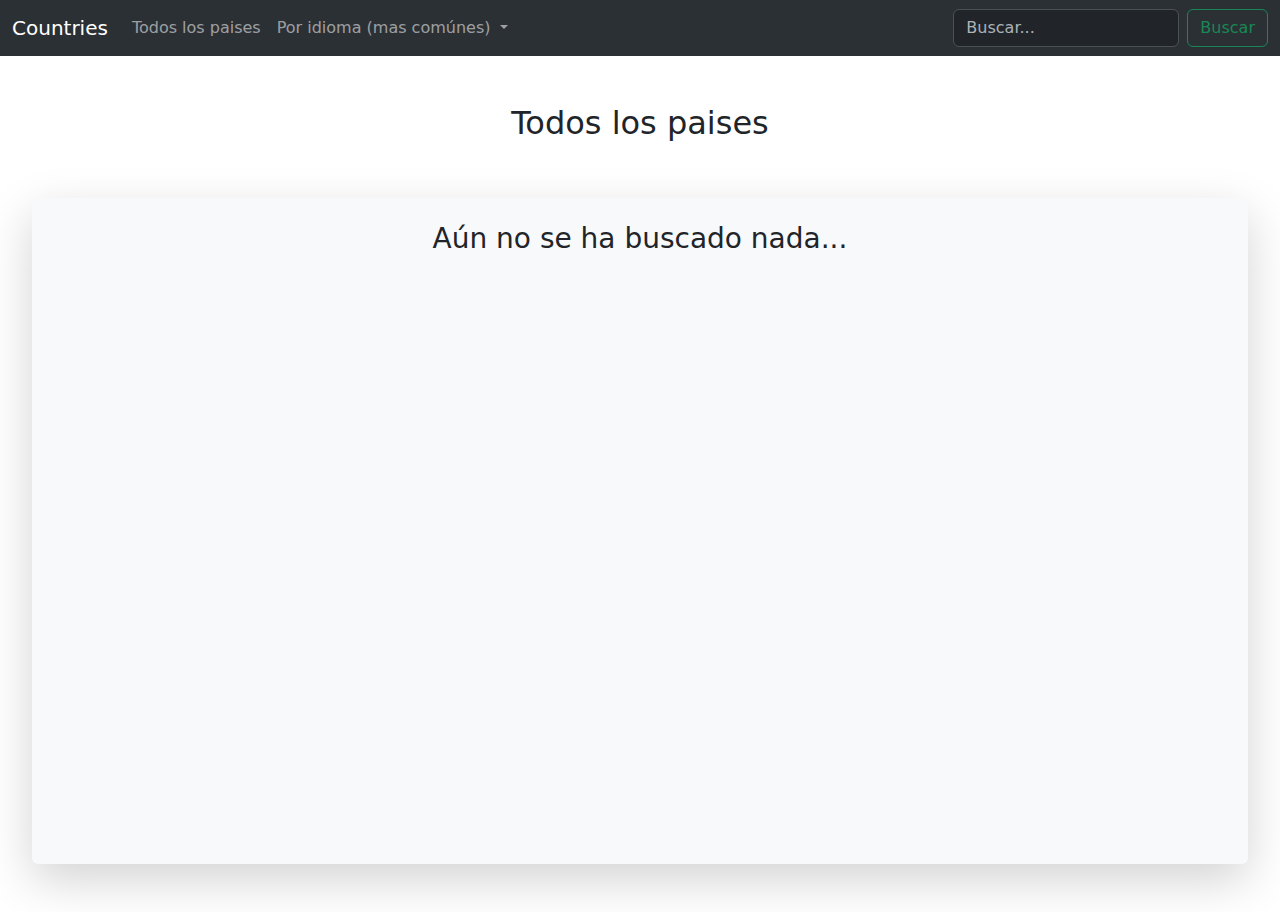
<file: index.html>
<!DOCTYPE html>
<html lang="es">
<head>
    <meta charset="UTF-8">
    <meta name="viewport" content="width=device-width, initial-scale=1.0">
    <link href="https://cdn.jsdelivr.net/npm/bootstrap@5.3.3/dist/css/bootstrap.min.css" rel="stylesheet" integrity="sha384-QWTKZyjpPEjISv5WaRU9OFeRpok6YctnYmDr5pNlyT2bRjXh0JMhjY6hW+ALEwIH" crossorigin="anonymous">
    <link rel="stylesheet" href="styles/styles.css">
    <link rel="shortcut icon" href="favicon.ico" type="image/x-icon">
    <script src="https://cdn.jsdelivr.net/npm/bootstrap@5.3.3/dist/js/bootstrap.bundle.min.js" integrity="sha384-YvpcrYf0tY3lHB60NNkmXc5s9fDVZLESaAA55NDzOxhy9GkcIdslK1eN7N6jIeHz" crossorigin="anonymous" defer></script>
    <script src="scripts/main.js" defer></script>
    <title>Rest Countries</title>
</head>
<body>
    <header>
        <nav class="navbar bg-dark navbar-expand-lg bg-body-tertiary" data-bs-theme="dark">
            <div class="container-fluid">
                <a class="navbar-brand" href="index.html">Countries</a>
                <button class="navbar-toggler" type="button" data-bs-toggle="collapse" data-bs-target="#navbarScroll" aria-controls="navbarScroll" aria-expanded="false" aria-label="Toggle navigation">
                    <span class="navbar-toggler-icon"></span>
                </button>
                <div class="collapse navbar-collapse" id="navbarScroll">
                <ul class="navbar-nav me-auto my-2 my-lg-0 navbar-nav-scroll" style="--bs-scroll-height: 100px;">
                    <li class="nav-item">
                        <a class="nav-link" aria-current="page"  onclick="getAllCountries()">Todos los paises</a>
                    </li>
                    <li class="nav-item dropdown">
                        <a class="nav-link dropdown-toggle" role="button" data-bs-toggle="dropdown" aria-expanded="false">
                            Por idioma (mas comúnes)
                        </a>
                        <ul class="dropdown-menu">
                          <li><a class="dropdown-item" onclick="getCountrieByLanguage('spanish')">Español</a></li>
                          <li><a class="dropdown-item" onclick="getCountrieByLanguage('english')">Inglés</a></li>
                          <li><a class="dropdown-item" onclick="getCountrieByLanguage('chinese')">Chino</a></li>
                          <li><a class="dropdown-item" onclick="getCountrieByLanguage('french')">Francés</a></li>
                          <li><a class="dropdown-item" onclick="getCountrieByLanguage('arabic')">Árabe</a></li>
                          <li><a class="dropdown-item" onclick="getCountrieByLanguage('russian')">Ruso</a></li>
                        </ul>
                      </li>
              
                </ul>
                <form id="form--search" class="d-flex" role="search">
                    <input id="input--search" class="form-control me-2" type="search" placeholder="Buscar..." aria-label="Search">
                    <button class="btn btn-outline-success" type="submit">Buscar</button>
                </form>
                </div>
            </div>
        </nav>
    </header>
    <main>
        <h2 id="text--title" class="text-center mt-5">Busca un pais por su nombre</h2>
        <div id="main--container" class="shadow-lg p-3 mb-5 bg-body-tertiary rounded mt-5">
            <h3 class="text-center container mt-2">Aún no se ha buscado nada...</h3>    
        </div>
    </main>
</body>
</html>
</file>
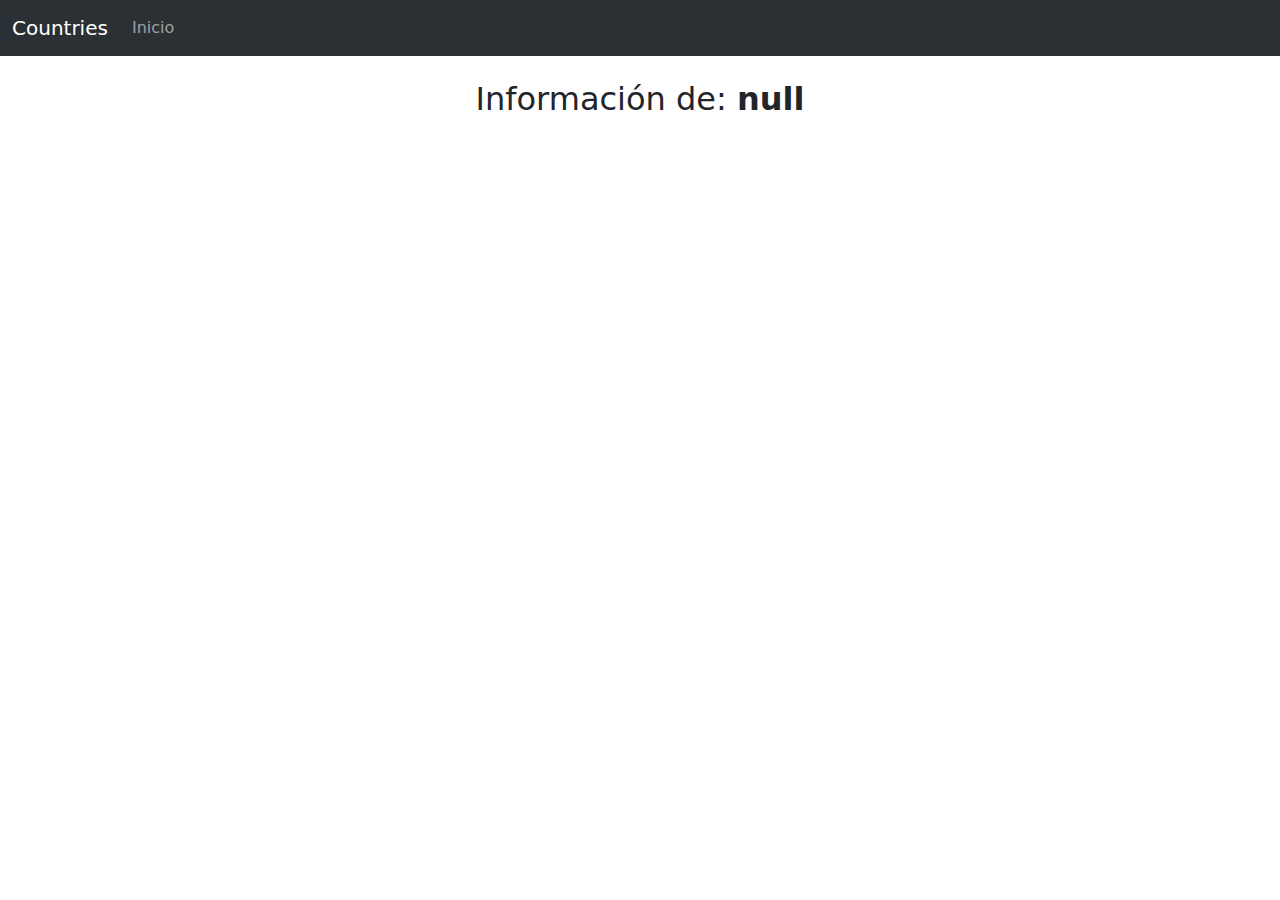
<file: pages/info.html>
<!DOCTYPE html>
<html lang="es">
<head>
    <meta charset="UTF-8">
    <meta name="viewport" content="width=device-width, initial-scale=1.0">
    <link href="https://cdn.jsdelivr.net/npm/bootstrap@5.3.3/dist/css/bootstrap.min.css" rel="stylesheet" integrity="sha384-QWTKZyjpPEjISv5WaRU9OFeRpok6YctnYmDr5pNlyT2bRjXh0JMhjY6hW+ALEwIH" crossorigin="anonymous">
    <link rel="stylesheet" href="../styles/styles.css">
    <script src="https://cdn.jsdelivr.net/npm/bootstrap@5.3.3/dist/js/bootstrap.bundle.min.js" integrity="sha384-YvpcrYf0tY3lHB60NNkmXc5s9fDVZLESaAA55NDzOxhy9GkcIdslK1eN7N6jIeHz" crossorigin="anonymous" defer></script>
    <script src="../scripts/main.js" defer></script>
    <title>Rest Countries</title>
</head>
<body>
    <header>
        <nav class="navbar bg-dark navbar-expand-lg bg-body-tertiary" data-bs-theme="dark">
            <div class="container-fluid">
                <a class="navbar-brand" href="../index.html">Countries</a>
                <button class="navbar-toggler" type="button" data-bs-toggle="collapse" data-bs-target="#navbarScroll" aria-controls="navbarScroll" aria-expanded="false" aria-label="Toggle navigation">
                <span class="navbar-toggler-icon"></span>
                </button>
                <div class="collapse navbar-collapse" id="navbarScroll">
                <ul class="navbar-nav me-auto my-2 my-lg-0 navbar-nav-scroll" style="--bs-scroll-height: 100px;">
                    <li class="nav-item">
                        <a class="nav-link" aria-current="page" href="../index.html">Inicio</a>
                    </li>
                </ul>
                </div>
            </div>
        </nav>
    </header>
    <main>  
        <h2 id="text--title--info" class="text-center mt-4 mb-4"></h2>
        <div id="spinner" class="spinner-border text-secondary" role="status">
            <span class="visually-hidden mt-2">Loading...</span>
        </div>
        <div id="container--info" class="mt-4">
        </div>
    </main>
</body>
</html>
</file>
<file: styles/styles.css>
/* GENERALES */

body, html {
    margin: 0;
    padding: 0;
    box-sizing: border-box;
}

a {
    text-decoration: none;
    cursor: pointer;
}

ul {
    list-style: none;
}
            
/* MAIN */
main {
    display: flex;
    flex-direction: column;
    align-items: center;
}

div#main--container {
    width: 95%;
    height: 74vh;
    display: flex;
    flex-wrap: wrap;
    overflow-y: scroll;
}

div.card {
    width: 32%;
    height: 450px;
    margin: 5px;
}

div.card img {
    height: 300px;
}

div button.btn-info{
    width: 100%;
}

/* MAIN INFO */
div#container--info {
    width: 100%;
    height: 74vh;
}

div.card--info {
    width: 95%;
    height: 100%;
    margin: 0 auto;
    background-color: #2B3035;
    border: 2px solid black;
    border-radius: 10px;
    color: white;
}

div.card--info img.card-img-info {
    width: 70%;
    background-color: aquamarine;
    border-radius: 10px 0 0 10px;
}

div.container--info--countrie {
    width: 30%;
    display: flex;
    flex-direction: column;
    justify-content: space-around;
    padding: 30px;
}

div.container--info--countrie p.info--description {
    font-weight: bold;
    line-height: 30px;
    overflow-y: scroll;
}

div#spinner {
    width: 50px; 
    height: 50px;
    display: none;
}
</file>
